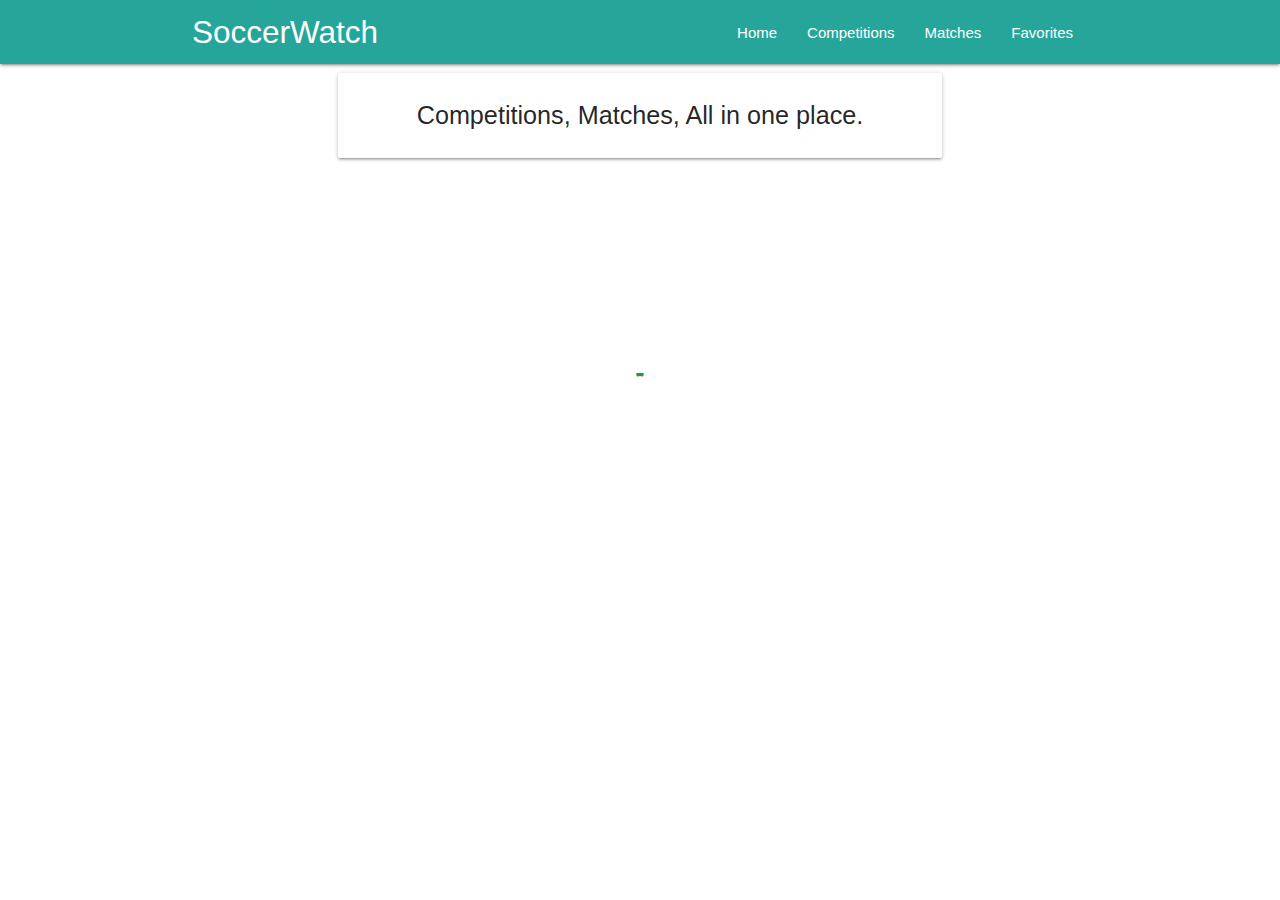
<file: index.html>
<!DOCTYPE html>
<html lang="en">
<head>
  <meta charset="UTF-8"/>
  <title>Soccer Watch — All in one place</title>
  <meta name="description" content="Soccer Watch — All in one place"/>
  <meta name="viewport" content="width=device-width, initial-scale=1">
  <meta name="theme-color" content="#00897B"/>
  
  <link rel="manifest" href="/manifest.json">
  <link rel="stylesheet" href="css/materialize.min.css">
  <link rel="stylesheet" href="css/style.css">
</head>
<body>
  <!-- Navigasi -->
  <nav class="teal lighten-1" role="navigation">
    <div class="nav-wrapper container">
      <a href="#" class="brand-logo" id="logo-container">SoccerWatch</a>
      <a href="#" class="sidenav-trigger" data-target="nav-mobile">☰</a>
      
      <ul class="topnav right hide-on-med-and-down"></ul>
      <ul class="sidenav" id="nav-mobile"></ul>
    </div>
  </nav>
  <!-- Akhir Navigasi -->
  <div class="container" id="body-content"></div>
  <script src="js/materialize.min.js"></script>
  <script src="js/nav.js"></script>
  <script src="sw-regist.js"></script>
  <script type="text/javascript" src="js/idb.js"></script>
  <script type="text/javascript" src="js/database.js"></script>
  <script src="js/fav-api.js"></script>
  <script src="js/competitions-api.js"></script>
  <script src="js/component.js"></script>
  <script src="js/matches-api.js"></script>
</body>
</html>
</file>
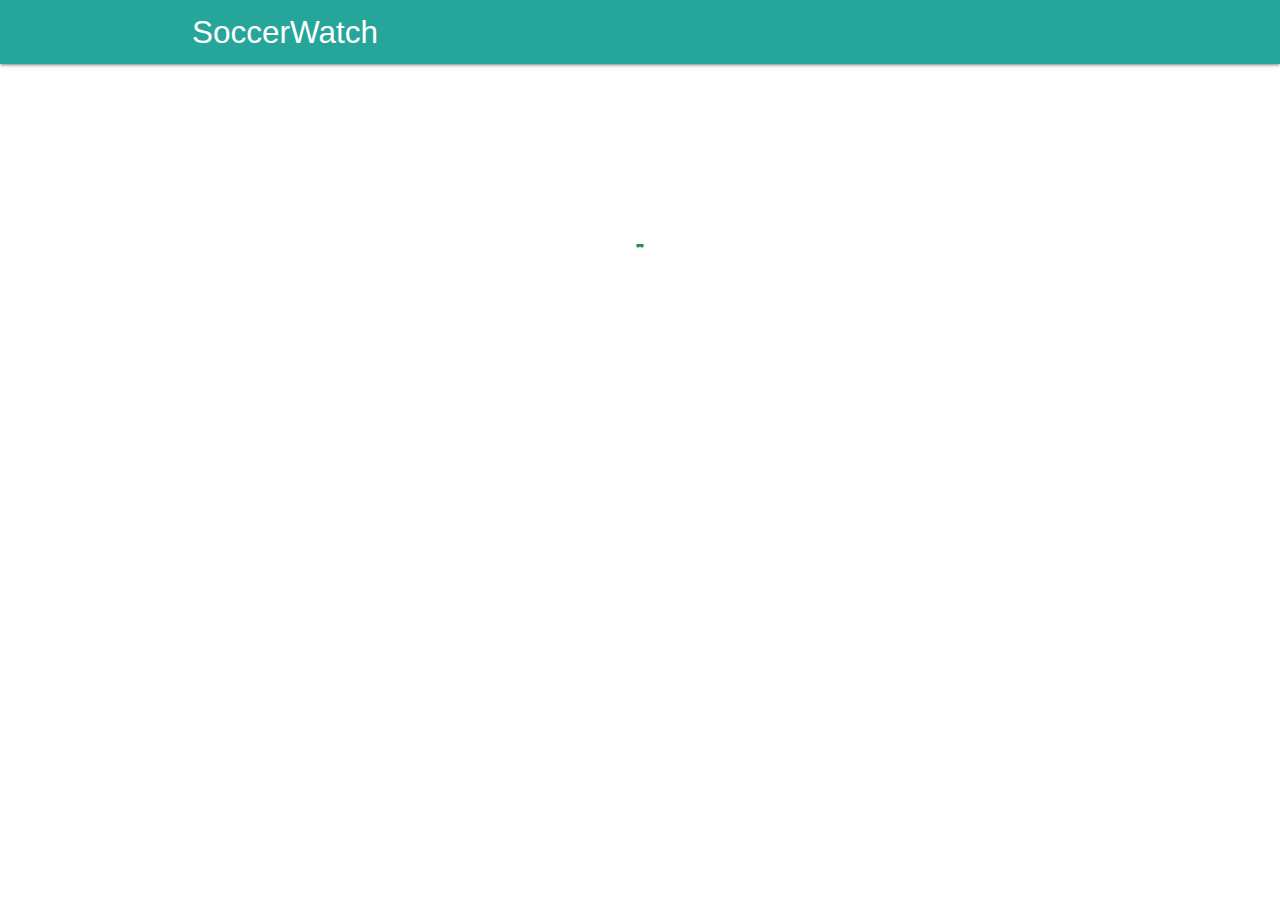
<file: competition.html>
<!DOCTYPE html>
<html lang="en">
  <head>
    <meta charset="UTF-8" />
  <title>Soccer Watch — All in one place</title>
  <meta name="description" content="Soccer Watch — All in one place"/>
    <meta name="viewport" content="width=device-width, initial-scale=1" />
    <link rel="stylesheet" href="css/materialize.min.css" />
    <link rel="manifest" href="/manifest.json" />
    <meta name="theme-color" content="#00897B" />
    <link href="https://fonts.googleapis.com/icon?family=Material+Icons" rel="stylesheet">
  </head>
  <body>
       <!-- Navigasi -->
    <nav class="teal lighten-1" role="navigation">
      <div class="nav-wrapper container">
        <a href="#" class="brand-logo" id="logo-container">SoccerWatch</a>
        <a href="./index.html" class="sidenav-trigger" data-target="nav-mobile">
          <i class="material-icons">arrow_back</i>
        </a>
        <ul class="topnav right hide-on-med-and-down"></ul>
        <ul class="sidenav" id="nav-mobile"></ul>
      </div>
    </nav>
    <!-- Akhir Navigasi -->
    <div class="container" id="body-content">
      <center>
          <div class="preloader-wrapper big active" style="margin-top: 20vh">
              <div class="spinner-layer spinner-blue">
                <div class="circle-clipper left">
                  <div class="circle"></div>
                </div><div class="gap-patch">
                  <div class="circle"></div>
                </div><div class="circle-clipper right">
                  <div class="circle"></div>
                </div>
              </div>

              <div class="spinner-layer spinner-red">
                <div class="circle-clipper left">
                  <div class="circle"></div>
                </div><div class="gap-patch">
                  <div class="circle"></div>
                </div><div class="circle-clipper right">
                  <div class="circle"></div>
                </div>
              </div>

              <div class="spinner-layer spinner-yellow">
                <div class="circle-clipper left">
                  <div class="circle"></div>
                </div><div class="gap-patch">
                  <div class="circle"></div>
                </div><div class="circle-clipper right">
                  <div class="circle"></div>
                </div>
              </div>

              <div class="spinner-layer spinner-green">
                <div class="circle-clipper left">
                  <div class="circle"></div>
                </div><div class="gap-patch">
                  <div class="circle"></div>
                </div><div class="circle-clipper right">
                  <div class="circle"></div>
                </div>
              </div>
            </div>
        </center>
    </div>
    <script src="js/materialize.min.js"></script>
    <script type="text/javascript" src="js/idb.js"></script>
    <script type="text/javascript" src="js/database.js"></script>
    <script src="js/component.js"></script>
    <script src="js/competitions-api.js"></script>
    <script src="sw-regist.js"></script>

    <script>
      document.addEventListener("DOMContentLoaded", function() {
        var urlParams = new URLSearchParams(window.location.search);
        var idParam = urlParams.get("id");
        getCompetitionById(idParam);
      });
    </script>
  </body>
</html>
</file>
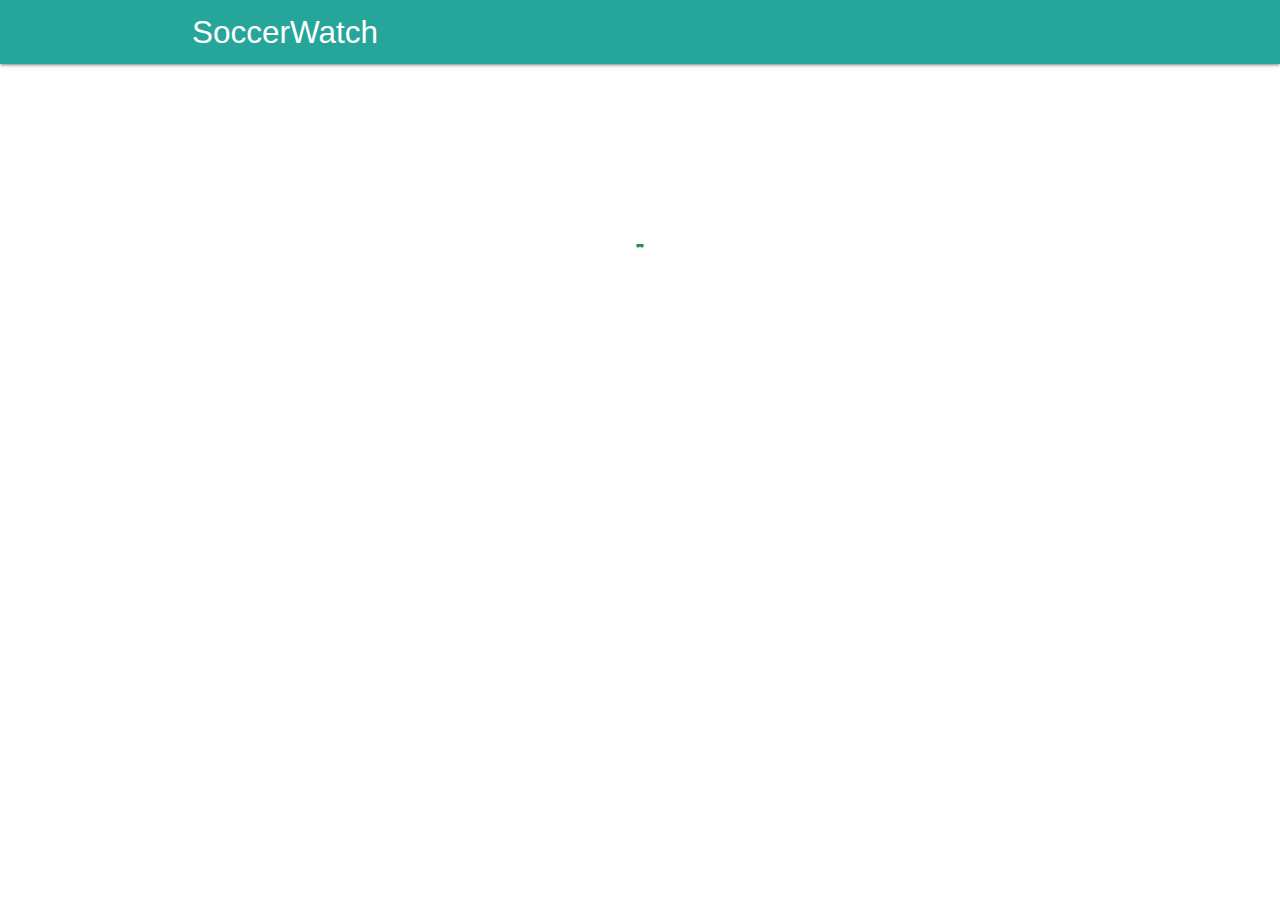
<file: match.html>
<!DOCTYPE html>
<html lang="en">
  <head>
    <meta charset="UTF-8" />
  <title>Soccer Watch — All in one place</title>
  <meta name="description" content="Soccer Watch — All in one place"/>
    <meta name="viewport" content="width=device-width, initial-scale=1" />
    <link rel="stylesheet" href="css/materialize.min.css" />
    <link rel="manifest" href="/manifest.json" />
    <meta name="theme-color" content="#00897B" />
    <link href="https://fonts.googleapis.com/icon?family=Material+Icons" rel="stylesheet">
  </head>
  <body>
       <!-- Navigasi -->
    <nav class="teal lighten-1" role="navigation">
      <div class="nav-wrapper container">
        <a href="#" class="brand-logo" id="logo-container">SoccerWatch</a>
        <a href="./index.html" class="sidenav-trigger" data-target="nav-mobile">
          <i class="material-icons">arrow_back</i>
        </a>
        <ul class="topnav right hide-on-med-and-down"></ul>
        <ul class="sidenav" id="nav-mobile"></ul>
      </div>
    </nav>
    <!-- Akhir Navigasi -->
    <div class="container" id="body-content">
      <center>
          <div class="preloader-wrapper big active" style="margin-top: 20vh">
              <div class="spinner-layer spinner-blue">
                <div class="circle-clipper left">
                  <div class="circle"></div>
                </div><div class="gap-patch">
                  <div class="circle"></div>
                </div><div class="circle-clipper right">
                  <div class="circle"></div>
                </div>
              </div>

              <div class="spinner-layer spinner-red">
                <div class="circle-clipper left">
                  <div class="circle"></div>
                </div><div class="gap-patch">
                  <div class="circle"></div>
                </div><div class="circle-clipper right">
                  <div class="circle"></div>
                </div>
              </div>

              <div class="spinner-layer spinner-yellow">
                <div class="circle-clipper left">
                  <div class="circle"></div>
                </div><div class="gap-patch">
                  <div class="circle"></div>
                </div><div class="circle-clipper right">
                  <div class="circle"></div>
                </div>
              </div>

              <div class="spinner-layer spinner-green">
                <div class="circle-clipper left">
                  <div class="circle"></div>
                </div><div class="gap-patch">
                  <div class="circle"></div>
                </div><div class="circle-clipper right">
                  <div class="circle"></div>
                </div>
              </div>
            </div>
        </center>
    </div>
    <script src="js/materialize.min.js"></script>
    <script type="text/javascript" src="js/idb.js"></script>
    <script type="text/javascript" src="js/database.js"></script>
    <script src="js/component.js"></script>
    <script src="js/matches-api.js"></script>
    <script src="sw-regist.js"></script>
    <script>
      document.addEventListener("DOMContentLoaded", function() {
          var urlParams = new URLSearchParams(window.location.search);
          var idParam = urlParams.get("id");
          var match = getMatchById(idParam);
          match.then(function (data) {
            document.getElementById("body-content").innerHTML = _matchDetail(data);
          });
      });
    </script>
  </body>
</html>
</file>
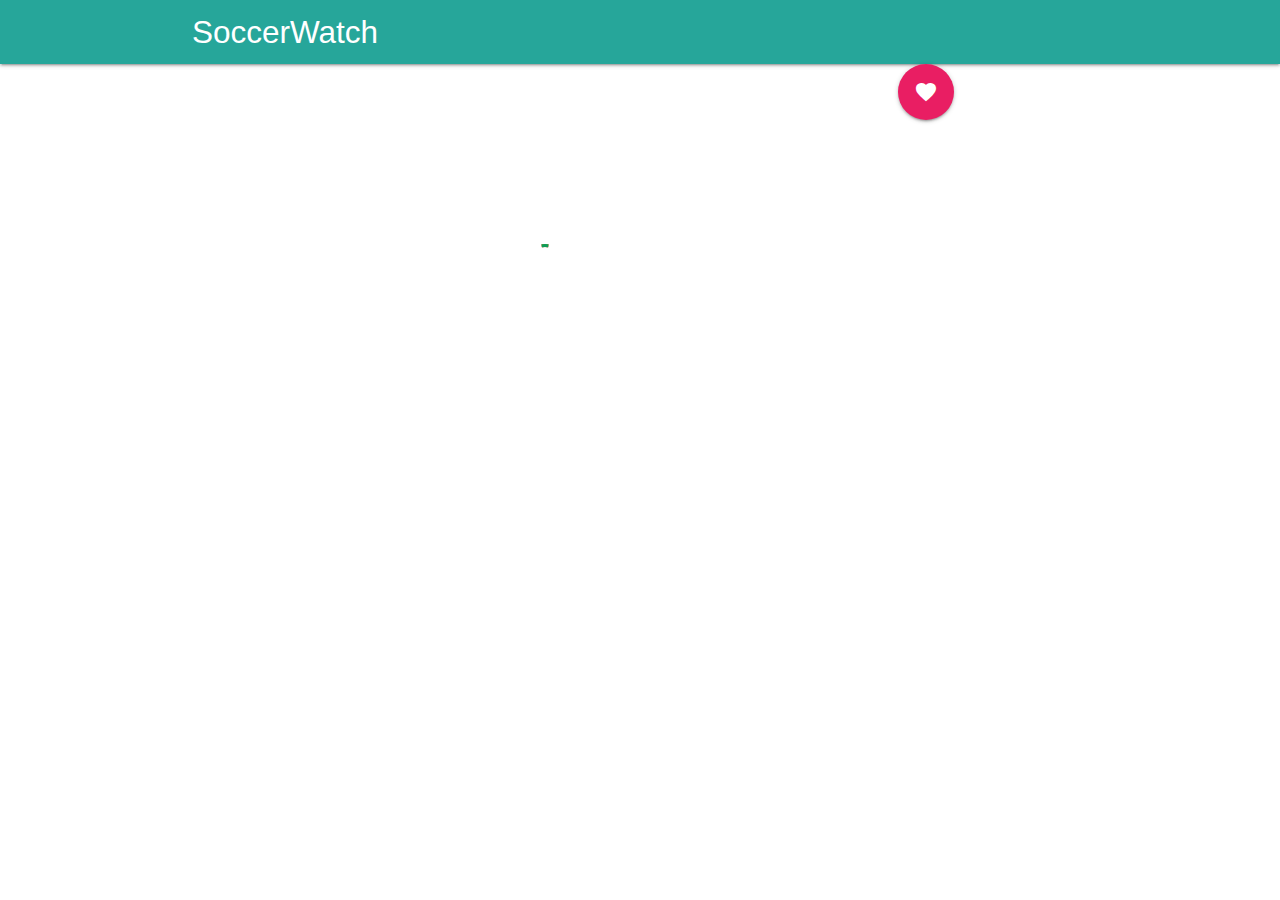
<file: team.html>
<!DOCTYPE html>
<html lang="en">
  <head>
    <meta charset="UTF-8" />
  <title>Soccer Watch — All in one place</title>
  <meta name="description" content="Soccer Watch — All in one place"/>
    <meta name="viewport" content="width=device-width, initial-scale=1" />
    <link rel="stylesheet" href="css/materialize.min.css" />
    <link rel="manifest" href="/manifest.json" />
    <meta name="theme-color" content="#00897B" />
    <link href="https://fonts.googleapis.com/icon?family=Material+Icons" rel="stylesheet">
  </head>
  <body>
       <!-- Navigasi -->
    <nav class="teal lighten-1" role="navigation">
      <div class="nav-wrapper container">
        <a href="#" class="brand-logo" id="logo-container">SoccerWatch</a>
        <a href="./index.html" class="sidenav-trigger" data-target="nav-mobile">
          <i class="material-icons">arrow_back</i>
        </a>
        <ul class="topnav right hide-on-med-and-down"></ul>
        <ul class="sidenav" id="nav-mobile">
        </ul>
      </div>
    </nav>
    <!-- Akhir Navigasi -->
    <div class="container">
      <div class="row">
        <div class="container">
          <div class="right">
            <a class="btn-floating btn-large waves-effect waves-light pink" id="btn-fav">
              <i class="material-icons">favorite</i>
            </a>
          </div>
        </div>
        <div id="team-content">
          <center>
            <div class="preloader-wrapper big active" style="margin-top: 20vh">
                <div class="spinner-layer spinner-blue">
                  <div class="circle-clipper left">
                    <div class="circle"></div>
                  </div><div class="gap-patch">
                    <div class="circle"></div>
                  </div><div class="circle-clipper right">
                    <div class="circle"></div>
                  </div>
                </div>

                <div class="spinner-layer spinner-red">
                  <div class="circle-clipper left">
                    <div class="circle"></div>
                  </div><div class="gap-patch">
                    <div class="circle"></div>
                  </div><div class="circle-clipper right">
                    <div class="circle"></div>
                  </div>
                </div>

                <div class="spinner-layer spinner-yellow">
                  <div class="circle-clipper left">
                    <div class="circle"></div>
                  </div><div class="gap-patch">
                    <div class="circle"></div>
                  </div><div class="circle-clipper right">
                    <div class="circle"></div>
                  </div>
                </div>

                <div class="spinner-layer spinner-green">
                  <div class="circle-clipper left">
                    <div class="circle"></div>
                  </div><div class="gap-patch">
                    <div class="circle"></div>
                  </div><div class="circle-clipper right">
                    <div class="circle"></div>
                  </div>
                </div>
              </div>
          </center>
        </div>
      </div>
    </div>
    <script src="js/materialize.min.js"></script>
    <script type="text/javascript" src="js/idb.js"></script>
    <script type="text/javascript" src="js/database.js"></script>
    <script src="js/component.js"></script>
    <script src="js/team-api.js"></script>
    <script src="sw-regist.js"></script>
    <script>
      document.addEventListener("DOMContentLoaded", function() {
          var urlParams = new URLSearchParams(window.location.search);
          var idParam = urlParams.get("id");

          var urlParams = new URLSearchParams(window.location.search);
          var isFromSaved = urlParams.get("saved");
          var btnFav = document.getElementById("btn-fav");

          if (isFromSaved) {
            getTeam(idParam);
            btnFav.style.display = 'none';
          } else {
            var item = getTeamById(idParam);
            item.then(function(item) {
              document.getElementById("team-content").innerHTML = teamCard(item);  
            });
            btnFav.onclick = function() {
              item.then(function(item) {
                addTeam(item);
                document.location.search = `id=${item.id}&saved=1`;
              });
            };
          }

      });
      function showNotifikasiSederhana() {
        const title = 'Soccer Watch';
        const options = {
            'body': 'Anda akan mendapatkan notifikasi untuk tim ini.',
            'badge': '/icon-192.png',
            'tag': 'soccer-watch',
            'renotify': true,
            'icon': '/icon-192.png'
        }
        if (Notification.permission === 'granted') {
            navigator.serviceWorker.ready.then(function(registration) {
                registration.showNotification(title, options);
            });
        } else {
            console.error('FItur notifikasi tidak diijinkan.');
        }
    }
    </script>
  </body>
</html>
</file>
<file: css/style.css>
.img-120{
	width: 120px !important;
	height: 120px !important;
	margin: 0 auto;
	padding: 16px;
}


.card{
	height: 260px !important;
}
</file>
